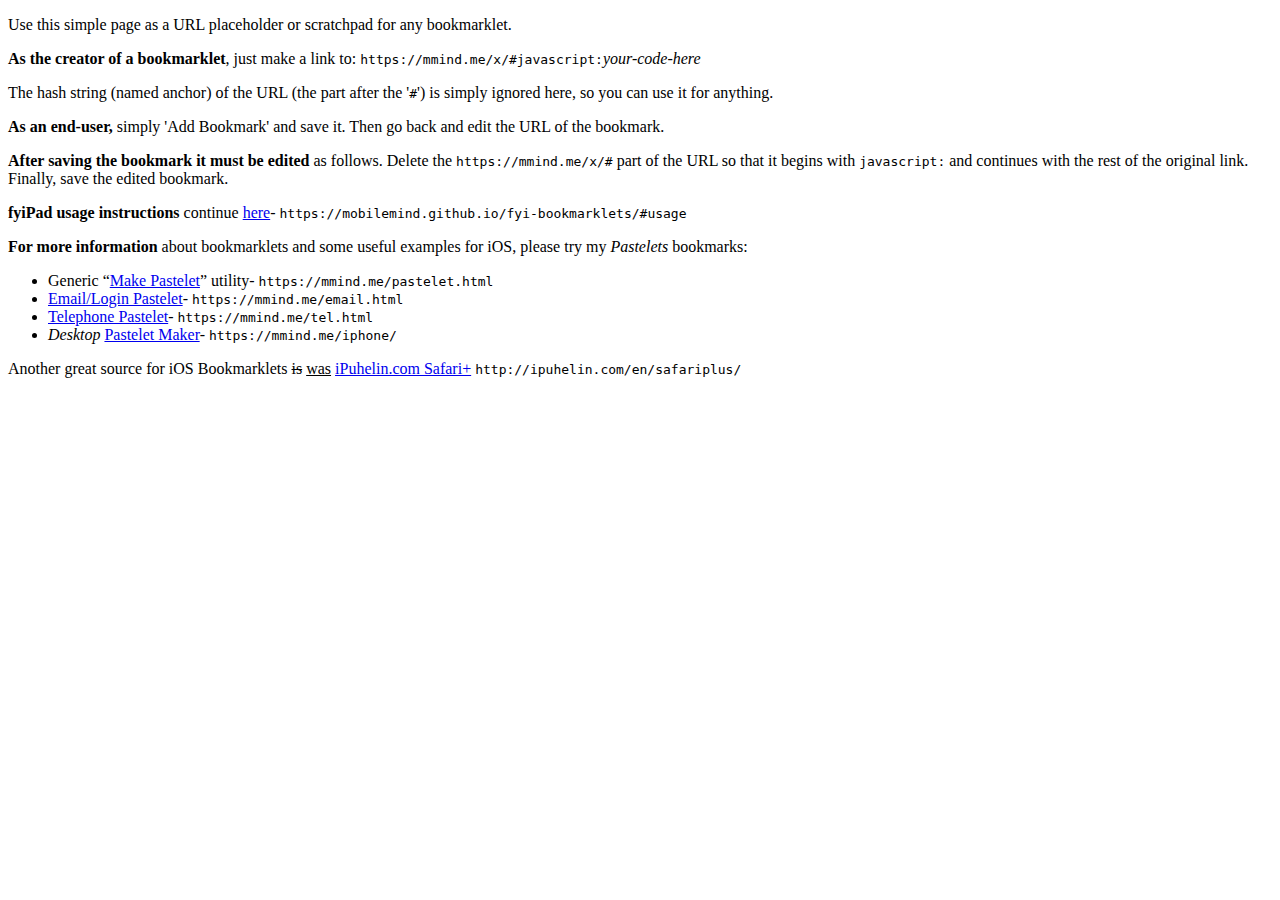
<file: x/index.htm>
<!DOCTYPE HTML>
<html lang=en>
<head>
	<meta charset="utf-8">
	<meta name=keywords content="bookmarklet, placeholder, scratchpad, javascript">
	<meta name=viewport content="width=device-width,user-scalable=yes">
	<link rel=canonical href="https://mmind.me/x/">
	<title>Bookmarklet scratchpad</title>
</head>
<body>
	<p>Use this simple page as a URL placeholder or scratchpad for any bookmarklet.</p>
	<p><strong>As the creator of a bookmarklet</strong>, just make a link to: <code>https://mmind.me/x/#javascript:</code><em>your-code-here</em></p>
	<p>The hash string (named anchor) of the URL (the part after the '<code>#</code>') is simply ignored here, so you can use it for anything.</p>
	<p><strong>As an end-user,</strong> simply 'Add Bookmark' and save it. Then go back and edit the URL of the bookmark.</p>
	<p><strong>After saving the bookmark it must be edited</strong> as follows. Delete the <code>https://mmind.me/x/#</code> part of the URL so that it begins with <code>javascript:</code> and continues with the rest of the original link. Finally, save the edited bookmark.</p>
	<p><strong>fyiPad usage instructions</strong> continue <a href="https://mobilemind.github.io/fyi-bookmarklets/#usage" title="fyiPad Usage">here</a>- <code>https://mobilemind.github.io/fyi-bookmarklets/#usage</code></p>
	<p><strong>For more information</strong> about bookmarklets and some useful examples for iOS, please try my <em>Pastelets</em> bookmarks:</p>
	<ul>
		<li>Generic “<a title="Make Pastelet" href="https://mmind.me/pastelet.html">Make Pastelet</a>” utility- <code>https://mmind.me/pastelet.html</code></li>
		<li><a title="Email/Login Pastelet" href="https://mmind.me/email.html">Email/Login Pastelet</a>- <code>https://mmind.me/email.html</code></li>
		<li><a title="Telephone Pastelet" href="https://mmind.me/tel.html">Telephone Pastelet</a>- <code>https://mmind.me/tel.html</code></li>
		<li><em>Desktop</em> <a title="Pastelet Maker" href="https://mmind.me/iphone/">Pastelet Maker</a>- <code>https://mmind.me/iphone/</code></li>
	</ul>
	<p>Another great source for iOS Bookmarklets <del>is</del> <ins>was</ins> <a title="Safari+" href="http://ipuhelin.com/en/safariplus/">iPuhelin.com Safari+</a>  <code>http://ipuhelin.com/en/safariplus/</code></p>
</body>
</html>
</file>
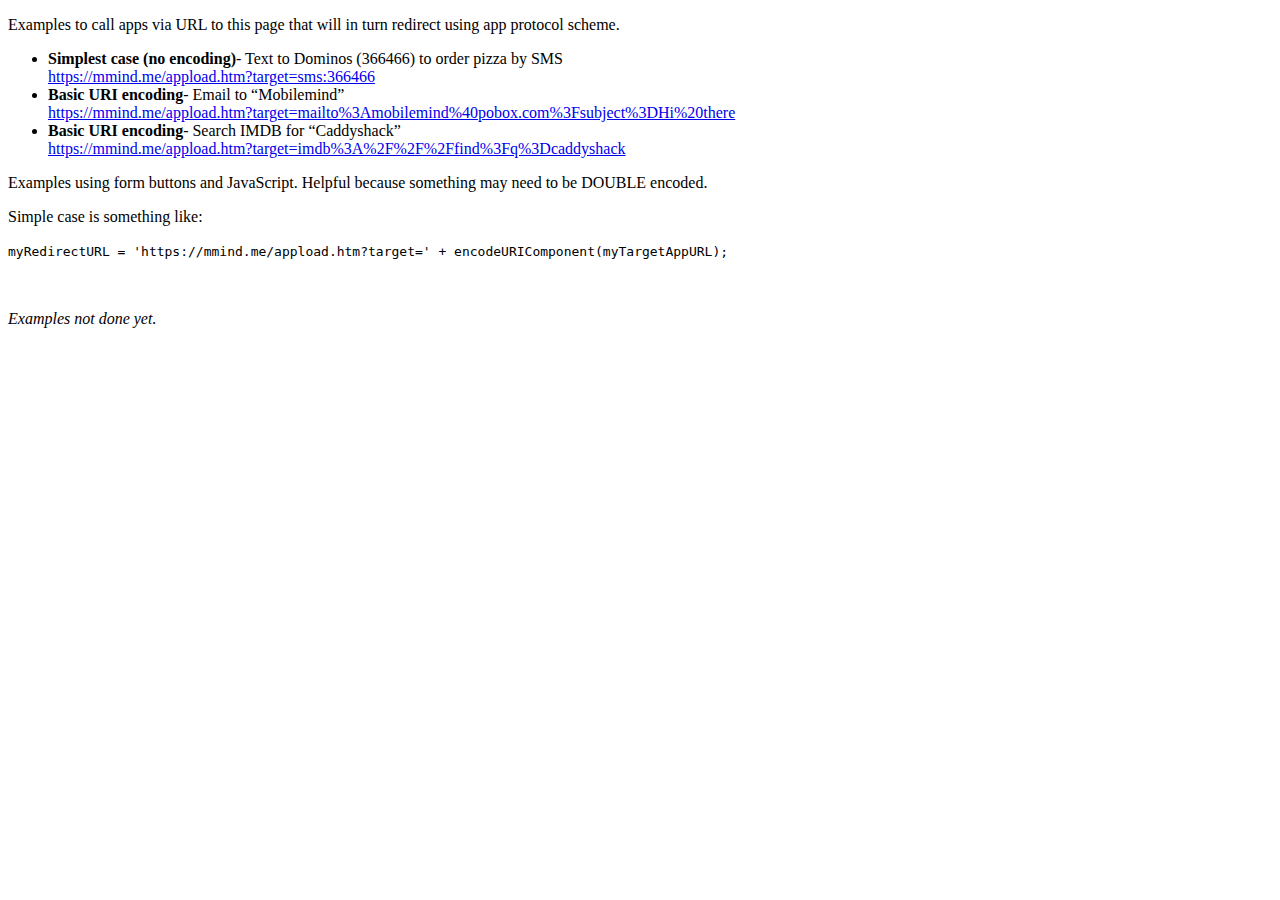
<file: appload-examples.htm>
<!DOCTYPE HTML><html lang=en><head><meta charset=utf-8><meta name=keywords content="sample,example,demo,how to,appload,redirect,reload,iOS,protocol,scheme,iBook,app"><meta name=robots content="index,nofollow"><meta name=viewport content="width=device-width,user-scalable=no"><title>appload.htm redirect examples</title></head><body><p>Examples to call apps via URL to this page that will in turn redirect using app protocol scheme.</p><ul><li><b>Simplest case (no encoding)</b>- Text to Dominos (366466) to order pizza by SMS<br><a href="https://mmind.me/appload.htm?target=sms:366466" title="SMS Text to Dominos (366466)"> https://mmind.me/appload.htm?target=sms:366466 </a></li><li><b>Basic URI encoding</b>- Email to &ldquo;Mobilemind&rdquo;<br><a href="https://mmind.me/appload.htm?target=mailto%3Amobilemind%40pobox.com%3Fsubject%3DHi%20there" title="Email to Mobilemind"> https://mmind.me/appload.htm?target=mailto%3Amobilemind%40pobox.com%3Fsubject%3DHi%20there </a></li><li><b>Basic URI encoding</b>- Search IMDB for &ldquo;Caddyshack&rdquo;<br><a href="https://mmind.me/appload.htm?target=imdb%3A%2F%2F%2Ffind%3Fq%3Dcaddyshack" title="Search IMDB for Caddyshack"> https://mmind.me/appload.htm?target=imdb%3A%2F%2F%2Ffind%3Fq%3Dcaddyshack </a></li></ul><p>Examples using form buttons and JavaScript. Helpful because something may need to be DOUBLE encoded.</p><p>Simple case is something like:</p><p><code> myRedirectURL = 'https://mmind.me/appload.htm?target=' + encodeURIComponent(myTargetAppURL); </code></p><p>&nbsp;</p><p><i>Examples not done yet.</i></p></body></html>
</file>
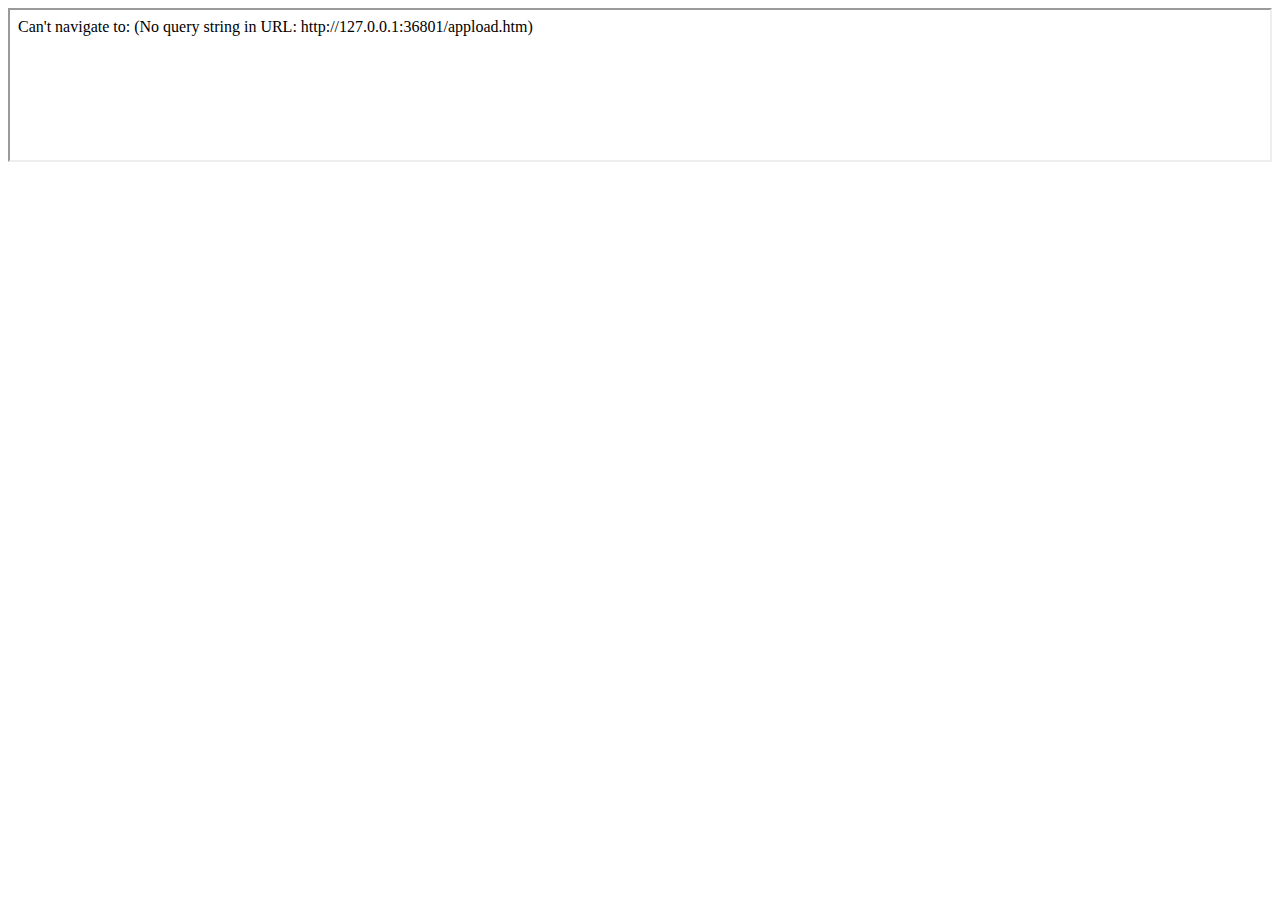
<file: appload.htm>
<!DOCTYPE HTML><html lang=en><head><meta http-equiv=content-type content="text/html;charset=utf-8"><meta name=keywords content="appload,redirect,iOS,protocol,scheme,iBooks"><meta name=robots content="index,nofollow"><meta name=viewport content="width=device-width,user-scalable=no"><link rel=canonical href="https://mmind.me/appload.htm"><title>appload 1.0.2</title><script type="text/javascript">function appload(){try{var f=location.search.substr(1),b=[],a="",c=document.getElementById("messageFrame");if(!f){throw"No query string in URL: "+location.href;}b=f.match(/^target=(.*)$/);if(!b){throw"Missing protocol or 'target=' in query string: ?"+f;}a=decodeURIComponent(b[1]);if(!a||a.length<2||a.indexOf(":")<1){throw"Target has invalid protocol: "+b[1];}location.href=a;}catch(d){window.console?console.debug(d):alert(d);if(c){c.width=innerWidth-20;c.contentDocument.getElementsByTagName("body")[0].innerHTML="Can't navigate to: "+(b?a:"null")+" ("+d+")";c.hidden=false;}}return true;}</script></head><body onload="appload()"><iframe id=messageFrame hidden seamless></iframe></body></html>
</file>
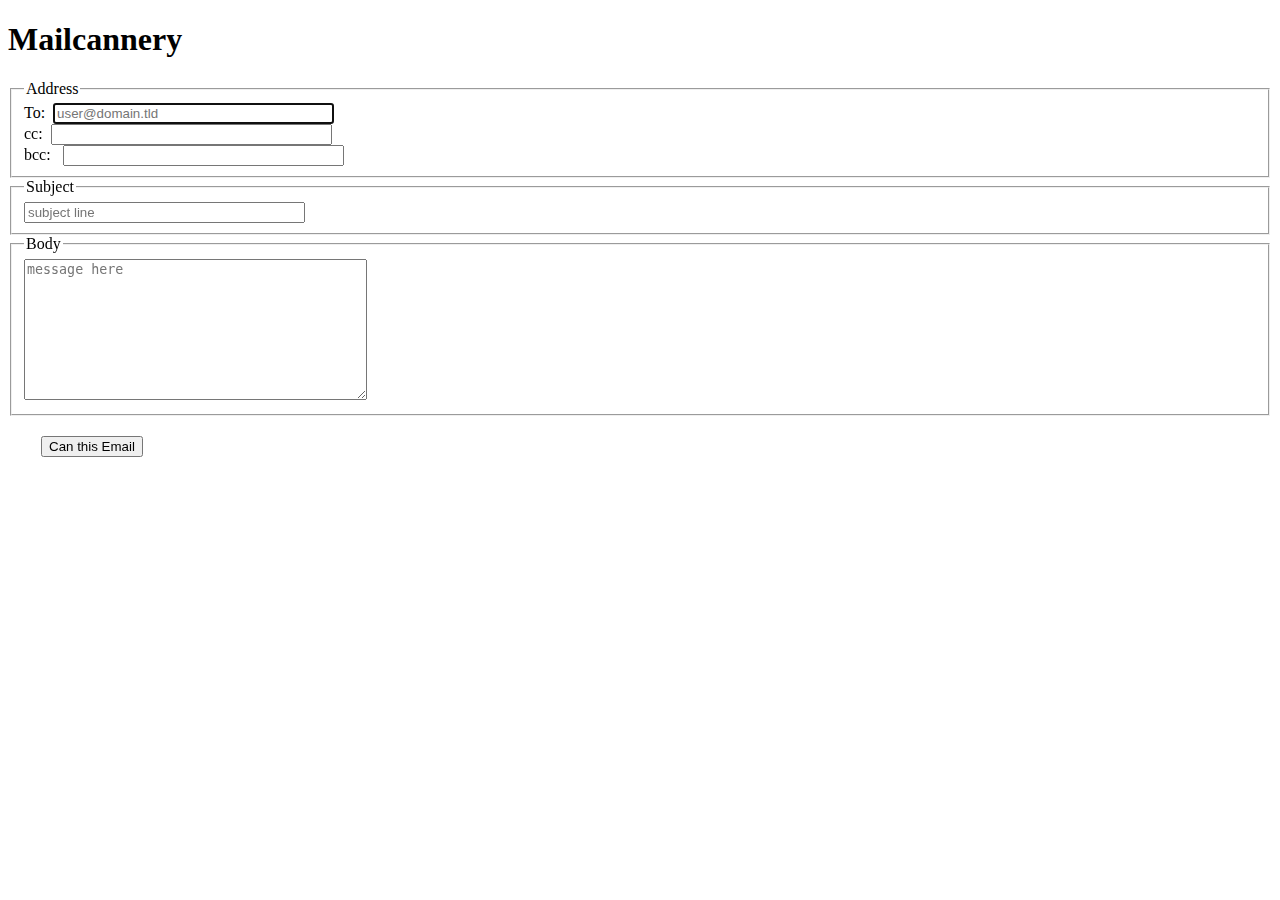
<file: iphone/mailcan.html>
<!DOCTYPE HTML>
<html lang="en">

<head>
	<meta http-equiv="Content-Type" content="text/html; charset=utf-8">
	<meta http-equiv="Content-Script-Type" content="text/javascript">
	<meta name="keywords" content="iPhone,mail,email,canned,template,draft">
	<meta name="robots" content="index,nofollow">
	<meta name="MSSmartTagsPreventParsing" content="true">
	
	<meta name="viewport" content="width=device-width, user-scalable=no">
	<meta name="apple-touch-fullscreen" content="no">
	<meta name ="format-detection" content="telephone=no">
	<link rel="apple-touch-icon" href="/apple-touch-icon.png">

	<link rel="shortcut icon" href="pastelet-favicon.ico" title="Mailcan" type="image/x-icon">
	<link rel="icon" href="pastelet-favicon.ico" title="Mailcan" type="image/x-icon">
	<!--
		<link rel="stylesheet" href="ipn2.css" type="text/css">
	-->
	<script><!--
	// Mailcan Copyright (c) 2010 Tom King. All rights reserved. -->
	</script>
<title>Mailcannery</title>

</head>

<body>
<div id="container">
<h1>Mailcannery</h1>
<form id= "mailcan" name="mailcan" class="grp" method="post" action="https://mmind.me/iphone/mailcan.html">
	<fieldset id="addr">
		<legend>Address</legend>
		<label>To:&nbsp;&nbsp;<input id="to" name="to" type="email" size="32" maxlength="256" autofocus placeholder="user@domain.tld"></label>
		<label><br>cc:&nbsp;&nbsp;<input id="cc" name="cc" type="email" size="32" maxlength="256"></label>
		<label><br>bcc:&nbsp;&nbsp;&nbsp;<input id="bcc" type="email" size="32" maxlength="256"></label>
	</fieldset>
	<fieldset id="subj">
		<legend><label for="subject">Subject</label></legend>
		<input id="subject" name="subject" type="text" size="32" maxlength="256" placeholder="subject line"></label>
	</fieldset>
	<fieldset id="bod">
		<legend><label for="body">Body</label></legend>
		<textarea id="body" type="textarea" cols="40" rows="9" wrap="soft" placeholder="message here"></textarea>
	</fieldset>
	<label>&nbsp;<br><input type="submit" value="Can this Email" tabindex="3" style="margin:2px 0px 4px 33px;"></label>
</form>
</div>
</body>

</html>
</file>
